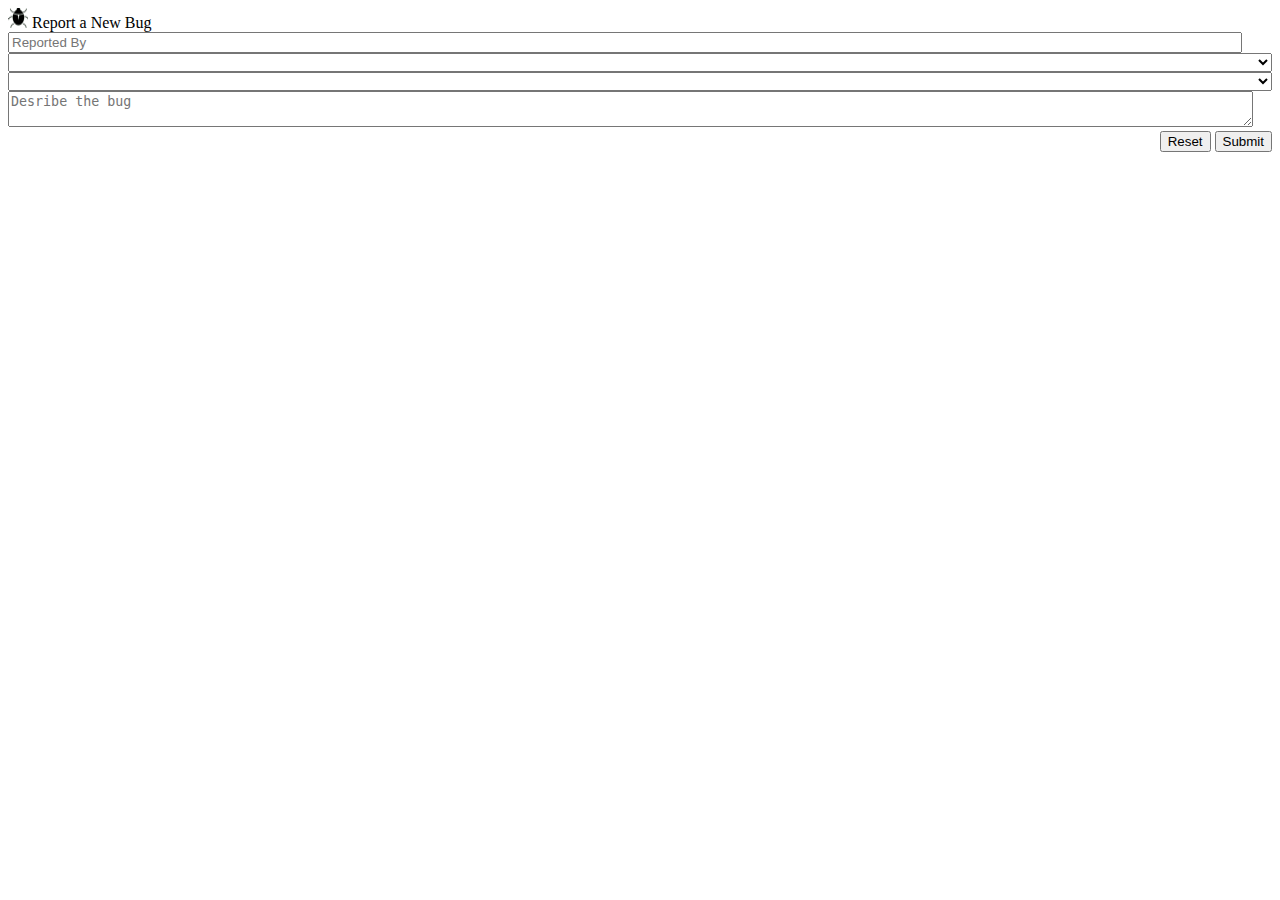
<file: capstone/index.html>
<!-- 
    All of your changes for this project will be in other documents, but don't forget to 
    link / include / import those documents into this document in the right places 
-->

<!DOCTYPE html>
<html>
    <head>
        <title>My Own Bug Tracker</title>
    </head>
    <body>
        <div id='reportWrapper' class='reportWrapper'>
            <div id='topbar' class='topbar'><img src='./images/bug.png' alt='bug icon' style='height:20px; width:20px;' /> Report a New Bug</div>
                <form id='bugForm' action='#' onsubmit='reportBug(); return false'>
                    <div id='reporterByDiv' class='userInput'>
                        <input placeholder='Reported By' type='text' id='reportedBy' style='width:97%' />
                    </div>
                    <div id='systemDiv' class='userInput'>
                        <select id='system' style='width:100%'></select>
                    </div>
                    <div id='subSystemDiv' class='userInput'>
                        <select id='subSystem' style='width:100%'></select>
                    </div>
                    <div id='bugDescrDiv' class='userInput'>
                        <textarea id='bugDesc' style='width:98%' placeholder='Desribe the bug'></textarea>
                    </div>
                    <div id='bttnDiv' style='text-align: right;'>
                        <button type='reset' id='resetBtn'>Reset</button>
                        <button type='submit' id='submitBtn'>Submit</button>
                    </div>
                </form>
            </div>
            <br />
            <div id='listWrapper' class='listWrapper'></div>
        </div>
    </body>

</html>
</file>
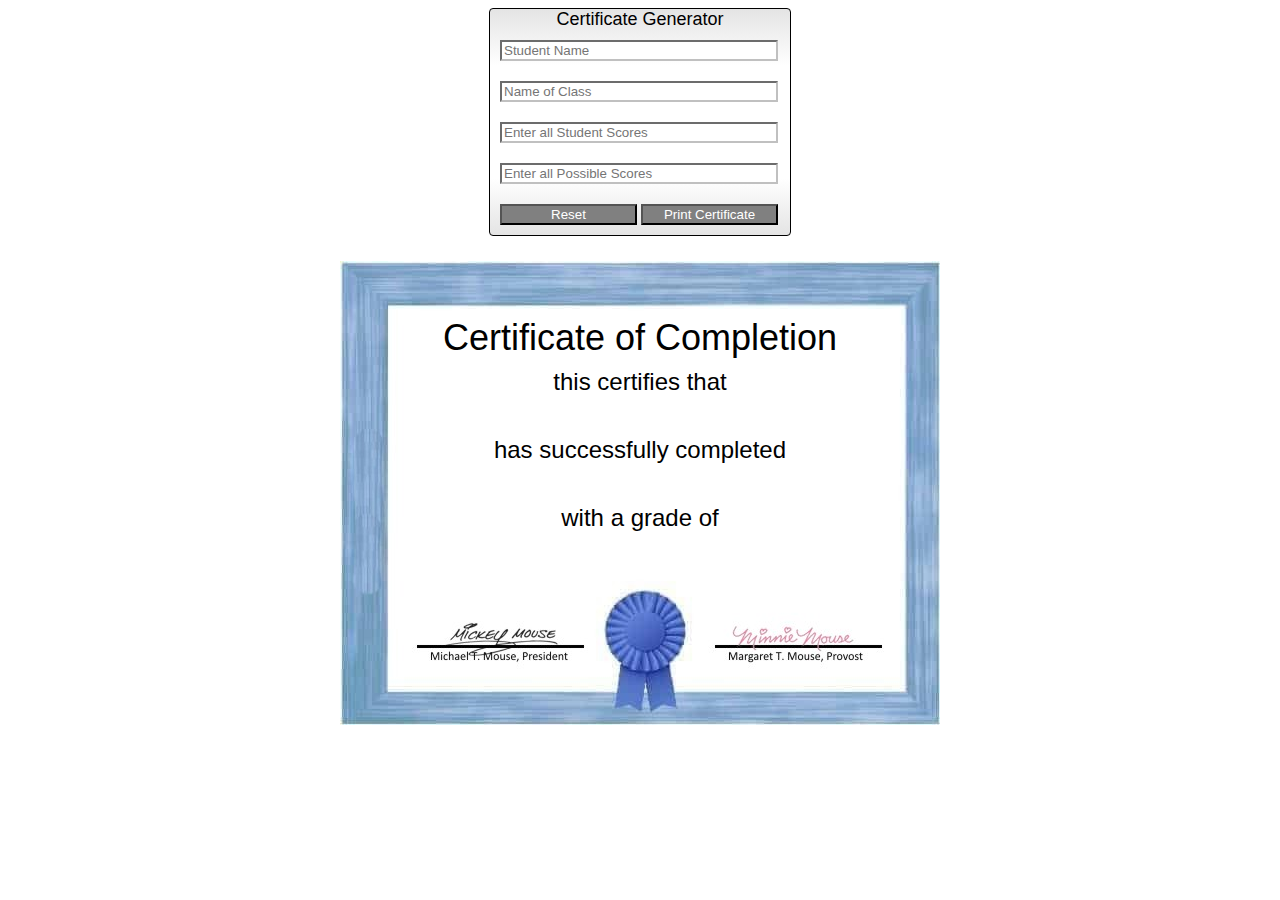
<file: week5/assignment/index.html>
<!DOCTYPE html>
<html>
    <head>
        <title>Student Class Certificate Generator</title>
        <link rel='stylesheet' href='style.css'>
    </head>
    <body>
        <div class='student-wrapper'>
            <div class='title'>Certificate Generator</div>
            <div class='cell'>
                <input 
                    type='text' 
                    id='studentName'
                    placeholder='Student Name'
                    required
                    minlength='10'
                />
            </div>
            <div class='cell'>
                <input 
                    type='text'
                    id='className'
                    placeholder='Name of Class'
                    required
                    minlength='7' 
                />
            </div>
            <div class='cell'>
                <input 
                    type='text'
                    id='studentScores'
                    placeholder='Enter all Student Scores'
                    required
                    minlength='1'
                />
            </div>
            <div class='cell'>
                <input 
                    type='text'
                    id='possibleScores'
                    placeholder='Enter all Possible Scores'
                    required
                    minlength='1'
                />
            </div> 
            <div class='cell'>
                <button id='reset'>Reset</button>
                <button id='print'>Print Certificate</button>
            </div>
        </div>

        <div class='certificate-background'>
            <div  style='position:relative; top:50px;'>
                <div class='cert-title'>Certificate of Completion</div>
                <div class='cert-sub-title'>this certifies that</div>
                <div id='certStudentName' class='cert-data'>&nbsp;</div>
                <div class='cert-sub-title'>has successfully completed</div>
                <div id='certClassName' class='cert-data'>&nbsp;</div>
                <div class='cert-sub-title'>with a grade of</div>
                <div id='certGrade' class='cert-data'>&nbsp;</div>
            </div>
        </div>
    </body>
    <script src='./jscript.js'></script>
    <script src='./student.js'></script>
</html>
</file>
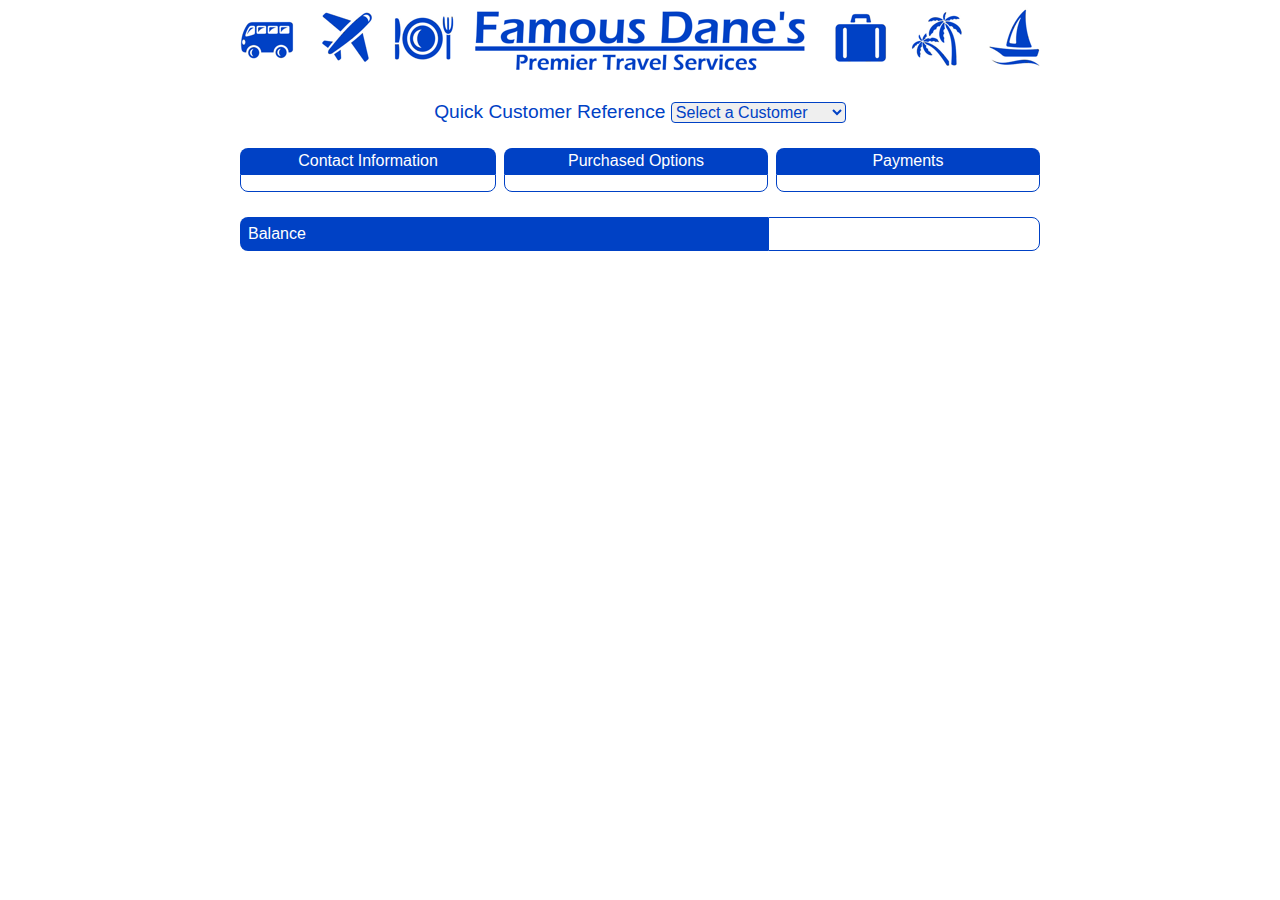
<file: week6/exercises/travelRefactor/index.html>
<!DOCTYPE html>
<html>
    <head>
        <title>Famous Dane's Travel Services</title>
        <link rel='stylesheet' href='travel.css' />
    </head>
    <body>
        <div class='wrapper'>
            <img src='./travel.png' style='width:800px;' alt='Famous Dane's Travel Services'>
            <div class='title'>
                Quick Customer Reference
                <select id='customer-id'>
                    <option value=0>Select a Customer</option>
                    <option value=1>Virginia Weekenders</option>
                    <option value=2>Mobile Mobilers</option>
                    <option value=3>Hearty Bucket Listers</option>
                </select>
            </div>

            <div class='infowrapper'>
                <div class='infoheader'>Contact Information</div>
                <div class='infoheader'>Purchased Options</div>
                <div class='infoheader'>Payments</div>

                <div class='infocell' id='contactInfo'></div>
                <div class='infocell' id='purchases'></div>
                <div class='infocell' id='payments'></div>

            </div>

            <div class='balancewrapper'>
                <div class='balanceheader'>Balance</div>
                <div class='balancecell' id='balance'></div>
            </div>

        </div>
    </body>

    <script type='module' src='scripts/travel.js'></script>
</html>
</file>
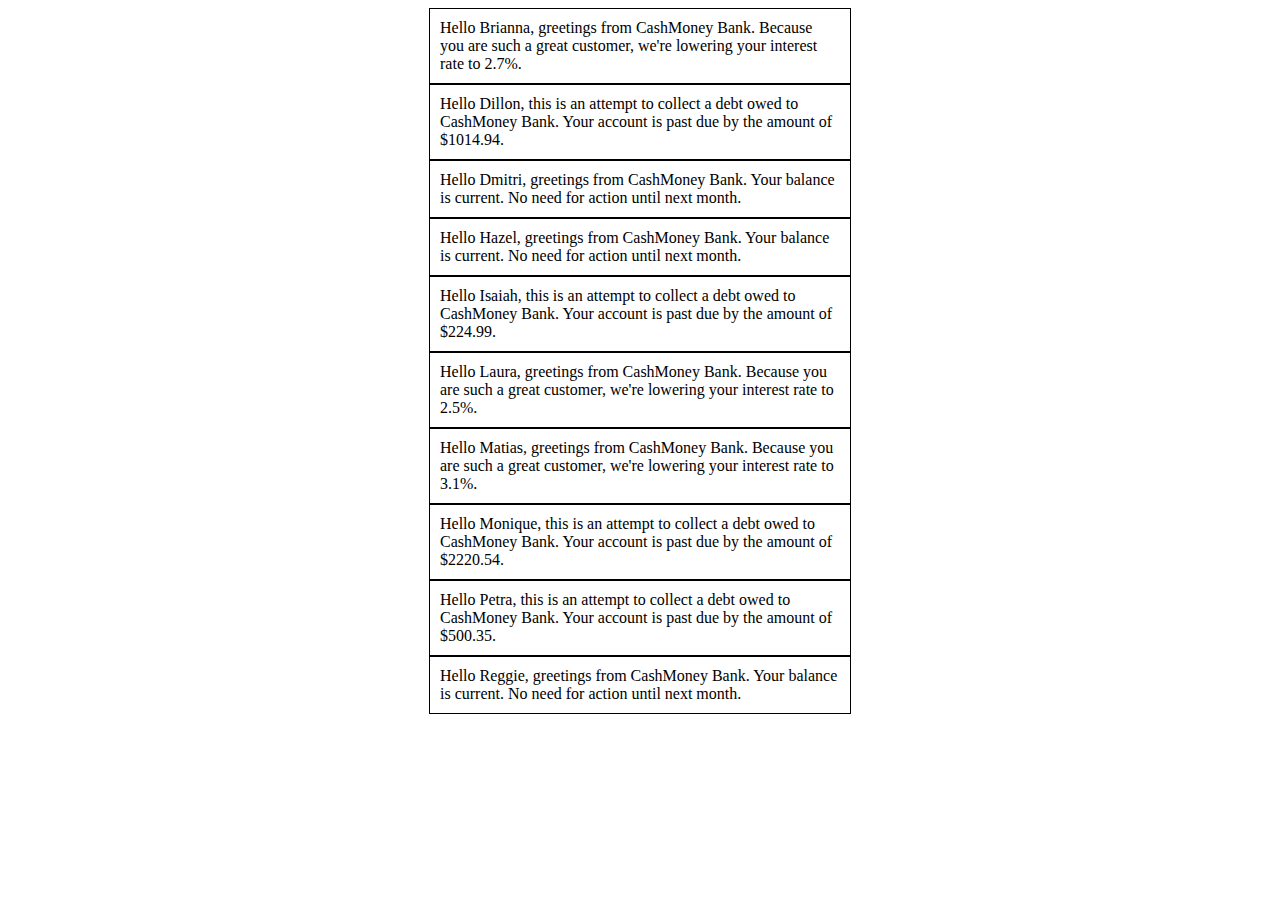
<file: week1/assignments/bankLetters.html>
<!DOCTYPE html>
<html>
    <head>
        <title></title>
        <style>
            .letter {
                margin: 0 auto;
                width: 400px;
                border: black 1px solid;
                padding: 10px;
            }
        </style>
    </head>
    <body>
        <div id='letterDiv'></div>
        
    </body>
    <script>
        var bankName = 'CashMoney Bank'
        let letterText = ''

        const customers = [ 
            { fname: 'Brianna', balance: -54.99, rate: 2.7 },
            { fname: 'Dillon', balance: 1014.94, rate: 5.1 },
            { fname: 'Dmitri', balance: 0, rate: 7.2 },
            { fname: 'Hazel', balance: 0, rate: 7.2 },
            { fname: 'Isaiah', balance: 224.99, rate: 5.1 },
            { fname: 'Laura', balance: -213.40, rate: 2.5 },
            { fname: 'Matias', balance: -12.06, rate: 3.1 },
            { fname: 'Monique', balance: 2220.54, rate: 7.2 },
            { fname: 'Petra', balance: 500.35, rate: 4.9 },
            { fname: 'Reggie', balance: 0, rate: 7.2 }
        ]
        // Create a loop that iterates through the customers array. Based on the customer's balance, create a personalized copy 
        // of the appropriate letter text from below. Each letter should be contained within a div with the style of 'letter'.

        for(i = 0; i < customers.length; i++){
            let newDiv = document.createElement('div')
            newDiv.setAttribute("class", "letter")

                if(customers[i].balance > 0)
                letterText = "Hello " + [customers[i].fname] + ", this is an attempt to collect a debt owed to " + [bankName] + ". Your account is past due by the amount of $" + [customers[i].balance] +"."
                    else if (customers[i].balance < 0){
                        letterText = "Hello " + [customers[i].fname] + ", greetings from " + [bankName] +". Because you are such a great customer, we're lowering your interest rate to " + [customers[i].rate] + "%." 
                    }
                        else{
                            letterText =  "Hello " + [customers[i].fname] + ", greetings from " + [bankName] + ". Your balance is current. No need for action until next month." 
                        }
                        newDiv.innerText = letterText
                        document.getElementById('letterDiv').appendChild(newDiv)
                        console.log(letterText)
                    
        }
        // Display all these letters in the letterDiv element.

    </script>
</html>
</file>
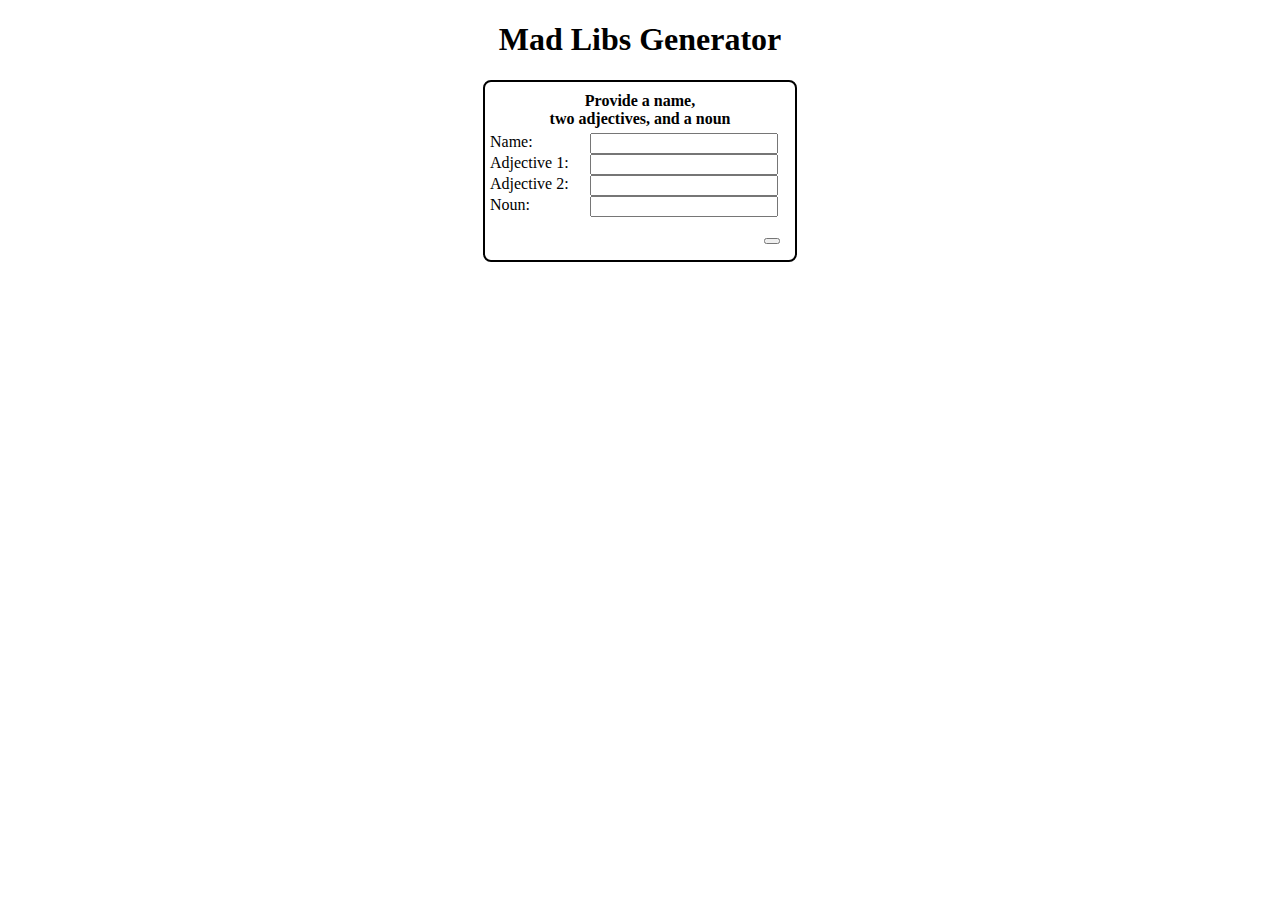
<file: week1/exercises/madLibs.html>
<!DOCTYPE html>
<html>
    <head>
        <title>Mad Libs Generator</title>
        <style>
            body {
                font-family: Verdana, Geneva, Tahoma;
            }
            .madLibWrapper {
                border: black 2px solid;
                border-radius: 8px;
                padding: 5px;
                width: 300px;
                display: grid;
                grid-template-columns: 100px 200px;
                margin: 0 auto;
            }
            .madLibSpanner {
                text-align: center;
                padding: 5px;
                font-weight: 700;
                grid-column: span 2;
            }

            .madLibText {
                border-radius: 4px;
                background-color: silver;
                width: 300px;
                margin: 0 auto;
                text-align: center;
            }
        </style>
    </head>
    <body>
        <h1 style='text-align:center;' id='title'>Mad Libs Generator</h1>
        <div class='madLibWrapper'>
            <div class='madLibSpanner'>Provide a name,<br />two adjectives, and a noun</div>
            <div>Name:</div>
            <div><input style='width:90%' id='name' /></div>
            <div>Adjective 1:</div>
            <div><input style='width:90%' id='adj1' /></div>
            <div>Adjective 2:</div>
            <div><input style='width:90%' id='adj2' /></div>
            <div>Noun:</div>
            <div><input style='width:90%' id='noun' /></div>
            <div class='madLibSpanner' style="text-align: right; padding: 10px;">
                <button id='submit' onc Submit</button>
            </div>
        </div>
        <br /><br />
        <div id='madLibText' class='madLibText'></div>
    </body>
    <script>
        document.getElementById('submit').addEventListener( 'click', function() { doMadLib() } )
        document.getElementById('name').addEventListener( 'keyup', function() { doMadLib() } )
        function doMadLib() {
            const name =  document.querySelector('#name').value
            const adj1 = document.querySelector('#adj1').value
            const adj2 = document.querySelector('#adj2').value
            const noun = document.querySelector('#noun').value
            const madLibText = `${name} is a ${adj1}, ${adj2} ${noun}`
            document.querySelector('#madLibText').innerText = madLibText
        }
    </script>
</html>
</file>
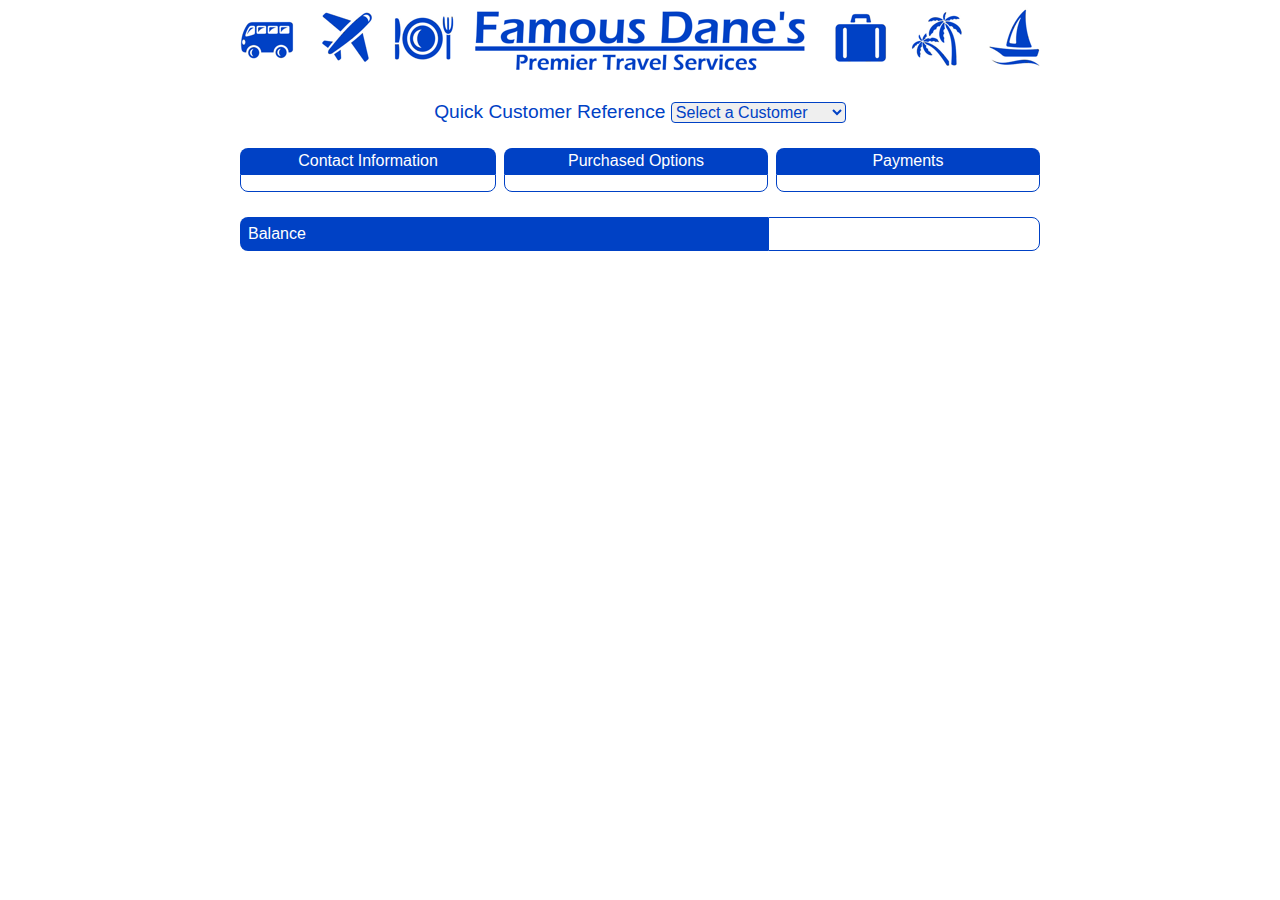
<file: week5/exercise/travel.html>
<!DOCTYPE html>
<html>
    <head>
        <title>Famous Dane's Travel Services</title>
        <link rel='stylesheet' href='travel.css' />
    </head>
    <body>
        <div class='wrapper'>
            <img src='./travel.png' style="width:800px;" alt="Famous Dane's Travel Services">
            <div class='title'>
                Quick Customer Reference
                <select id="customer-id">
                    <option value=0>Select a Customer</option>
                    <option value=1>Virginia Weekenders</option>
                    <option value=2>Mobile Mobilers</option>
                    <option value=3>Hearty Bucket Listers</option>
                </select>
            </div>

            <div class='infowrapper'>
                <div class='infoheader'>Contact Information</div>
                <div class='infoheader'>Purchased Options</div>
                <div class='infoheader'>Payments</div>

                <div class='infocell' id='contactInfo'></div>
                <div class='infocell' id='purchases'></div>
                <div class='infocell' id='payments'></div>

            </div>

            <div class='balancewrapper'>
                <div class='balanceheader'>Balance</div>
                <div class='balancecell' id='balance'></div>
            </div>

        </div>
    </body>

    <script src='./travel.js'></script>
    <script src="./data.js"></script>
    <script src='./customer.js'></script>
</html>
</file>
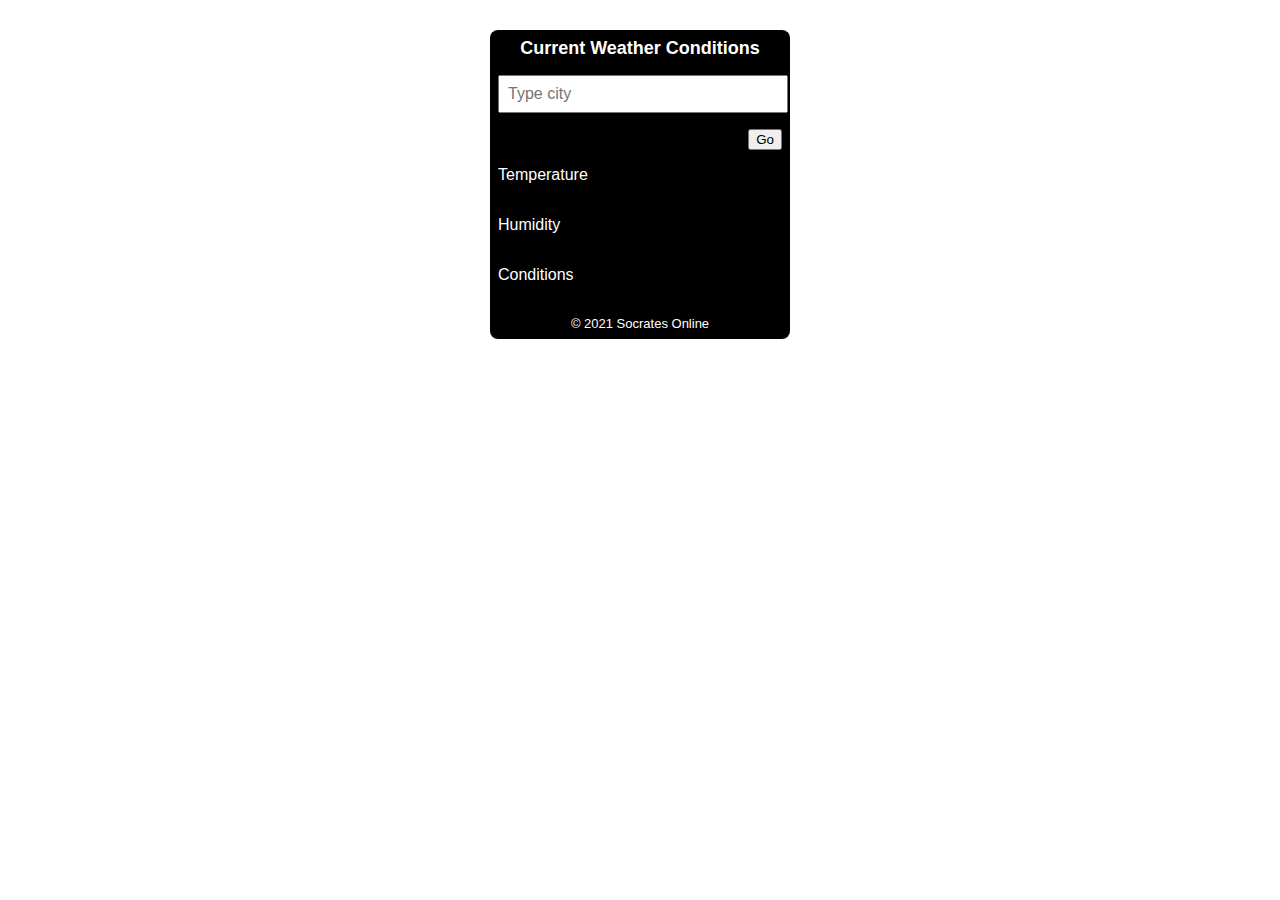
<file: week6/assignment/weather.html>
<!DOCTYPE html>
<html>
    <head>
        <title>Current Weather</title>
        <link rel='stylesheet' href='weather.css' />
    </head>

    <body>
        <div class='weatherWrapper' style='background-color: black; color: white; border-radius: 8px;'>
            <div class='header'>Current Weather Conditions</div>

            <div class='data' id='cityDiv'>
                <input id='city' class='label' type='text' placeholder='Type city' style='width:95%;' />
            </div>
            <div class='data' id='goBttn'>
                <button id='goBttn'>Go</button>
            </div>

            <div id='tempLabel' class='label'>Temperature</div>
            <div id='tempData' class='data'></div>

            <div id='humidLabel' class='label'>Humidity</div>
            <div id='humidData' class='data'></div>

            <div id='conditionsLabel' class='label'>Conditions</div>
            <div id='conditionsData' class='data'></div>

            <div class='footer'>&copy; 2021 Socrates Online</div>
        </div>

    </body>

    <!-- This app should use modularized scripts. Use the proper syntax to include whatever script(s) are necessary -->
</html>
</file>
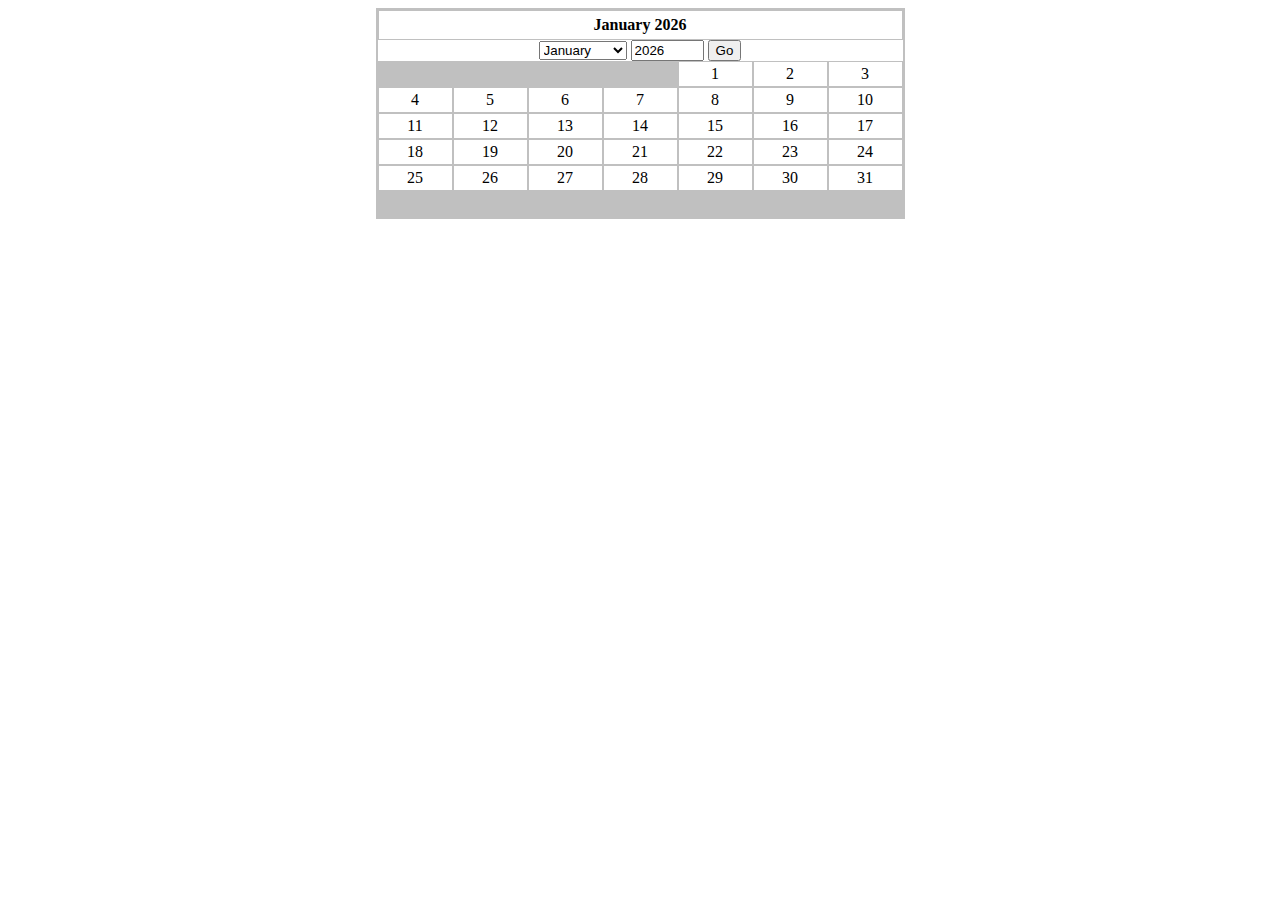
<file: week2/assignments/calendar/calendar.html>
<!-- Modify this page to use a select and an input to generate a calendar for any month and year -->

<!DOCTYPE html>
<html>
    <head>
        <title>Javascript Calendar</title>
        <link rel='stylesheet' href='calendar.css'>
    </head>
    <body>
        <div class='calendarWrapper'>
            <div class='calendarTitle'></div>
            <div class= "InputCalendar">

                <select name="monthSelect" id="monthSelect" ></select>
                <input type="text" name="year" size="6" id="year" placeholder="year">
                <button class="go" id="go" >Go</button>

            </div>

            <div class='calendar' id='calendarDays'></div>
           
                
                
                
        </div>
        
    </body>
    <script src='./calendar.js'></script>  
</html>
</file>
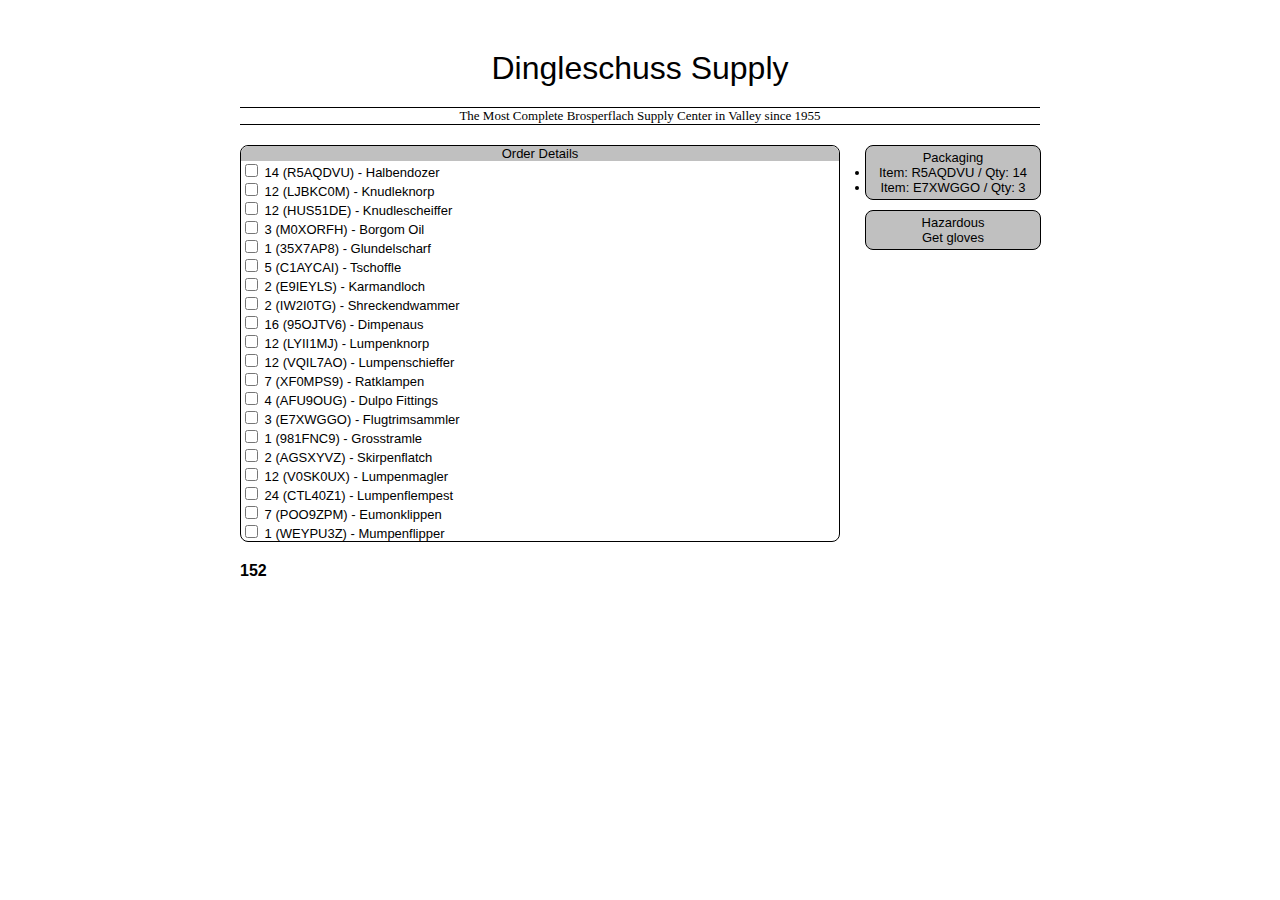
<file: week2/assignments/warehouse/warehouse.html>
<!DOCTYPE html>
<html>
    <head>
        <title>Warehouse Ticket Generator</title>
        <link rel='stylesheet' href='warehouse.css'>
    </head>
  
    <body>
        <div class='letterhead'>Dingleschuss Supply</div>
        <div class='slogan'>The Most Complete Brosperflach Supply Center in Valley since 1955</div>
        <div class='orderWrapper'>
            <div id='orderDetails' class='orderDetails'>
                <div class='detailHeader'>Order Details</div>
                <div id='detailsList' class='detailsList'></div>
            </div>
            <div id='specialPackaging' class='sidebar'>Packaging</div>

            <div id='hazardousMaterials' class='sidebar'>Hazardous</div>

            <div id='smallItemsOnly' class='sidebar'>Small Items</div>

            <div id='forkliftNeeded' class='sidebar'>Forklift</div>

        </div>
        <div id='totalItems' class='bottomBar'>Total Items</div> 

    </body>

    <script src='warehouse.js'></script>
</html>
</file>
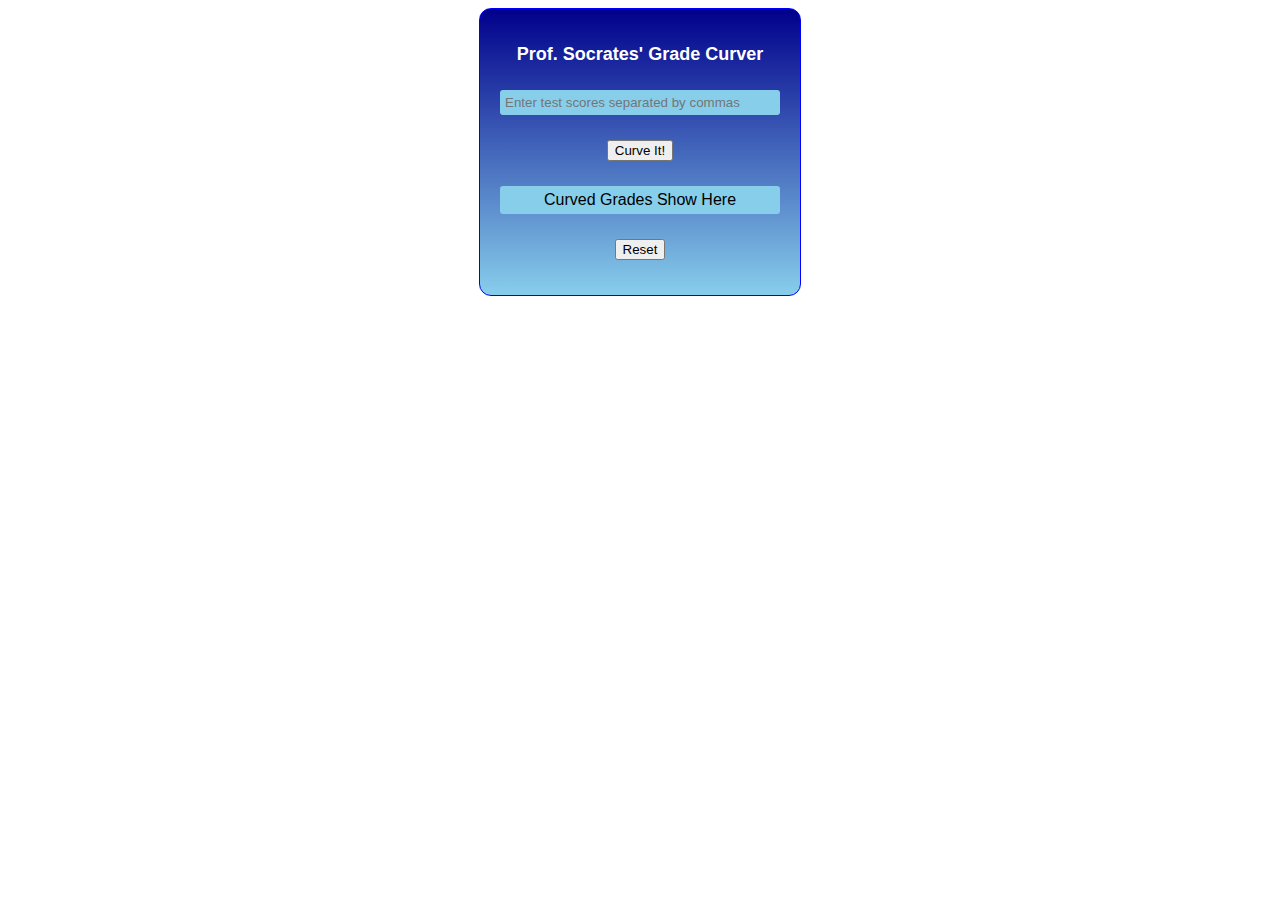
<file: week3/assignments/gradeCurver/gradeCurver.html>
<!DOCTYPE html>
<html>
    <head>
        <title>Grade Curver</title>
        <link rel='stylesheet' href='gradeCurver.css'>
    </head>

    <body>
        <div class='gradeWrapper'>
            <div class='gradeHeading'>Prof. Socrates' Grade Curver</div>

            <input  
                class='gradeInput'
                id='scores'
                type='text'
                style='width:90%;'
                placeholder='Enter test scores separated by commas'
            />
            
            <button id='submit' style="margin-top:25px;">Curve It!</button>
            
            <div id='grades' class='gradeDiv'>Curved Grades Show Here</div>
            
            <button id='reset' style="margin-top:25px;margin-bottom:25px;">Reset</button>
        </div>
    </body>

    <script src='gradeCurver.js'></script>
</html>
</file>
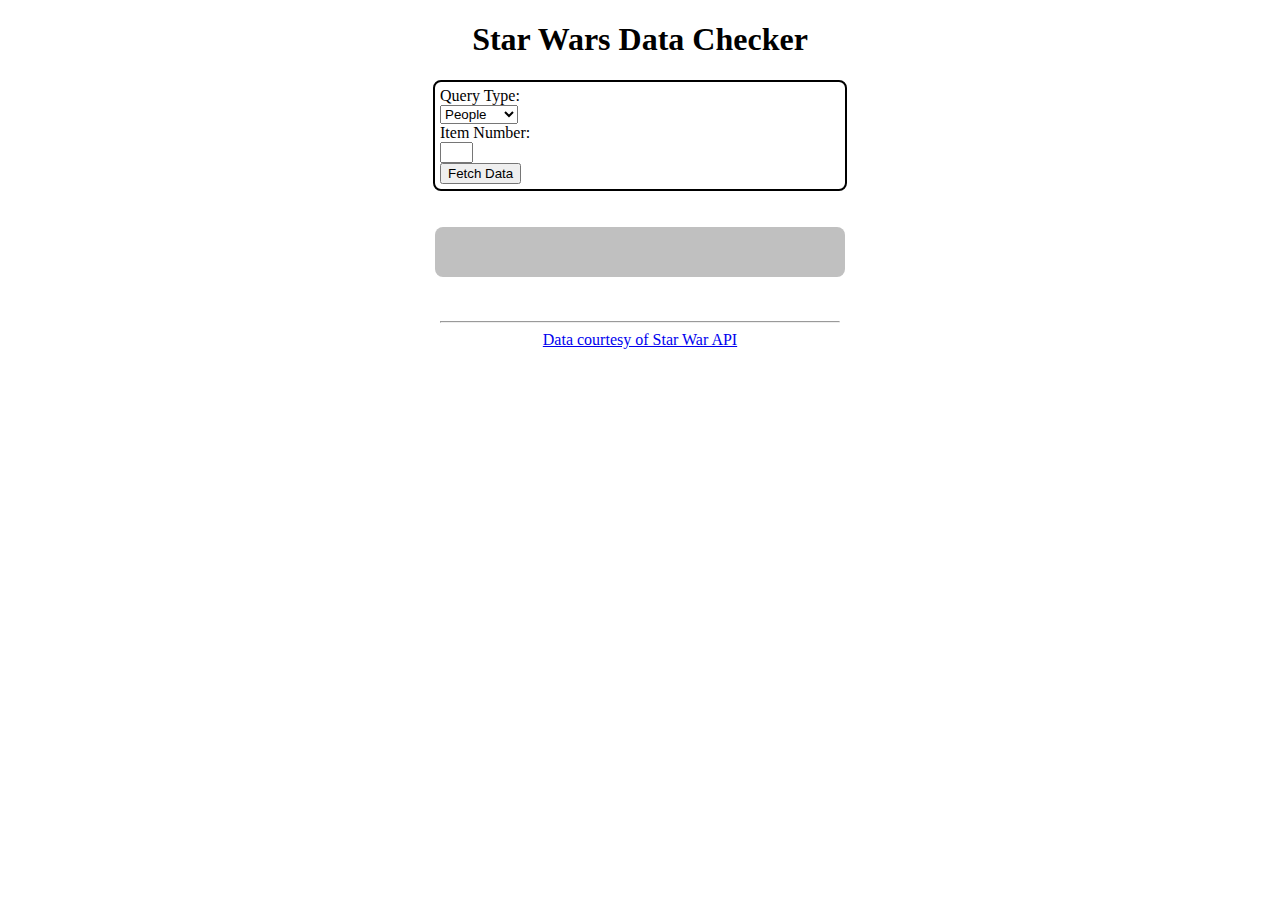
<file: week3/assignments/starwars/starwars.html>
<!DOCTYPE html>
<html>
    <head>
        <link rel='stylesheet' href='starwars.css'>
    </head>
    <body>
        <h1 style='text-align:center;' id='title'>Star Wars Data Checker</h1>

        <div class='queryWrapper'>
            <div>Query Type:</div>
            <div>
                <select id='queryType'>
                    <option value='people'>People</option>
                    <option value='planets'>Planets</option>
                    <option value='starships'>Starships</option> 
                </select>
            </div>
            <div>Item Number:</div>
            <div>
                <input type="number" style='width:25px' id='itemID' />
            </div>
            <div>
                <button id='fetchButton' onclick="fetchData()">Fetch Data</button>
            </div>
        </div>

        <br /><br />

        <div id='ResponseData' class='dataWrapper'>
            <div class='dataCellLabel' id='dataLabel1'></div>
            <div class='dataCell' id='dataValue1'></div>
            <div class='dataCellLabel' id='dataLabel2'></div>
            <div class='dataCell' id='dataValue2'></div>
        </div>
 
        <br /><br />
        
        <div class='footer'> 
            <hr />
            <a href='https://swapi.dev/api/'' target='_new'>Data courtesy of Star War API</a>
        </div>

        <script src='starwars.js'></script>
    </body>
</html>
</file>
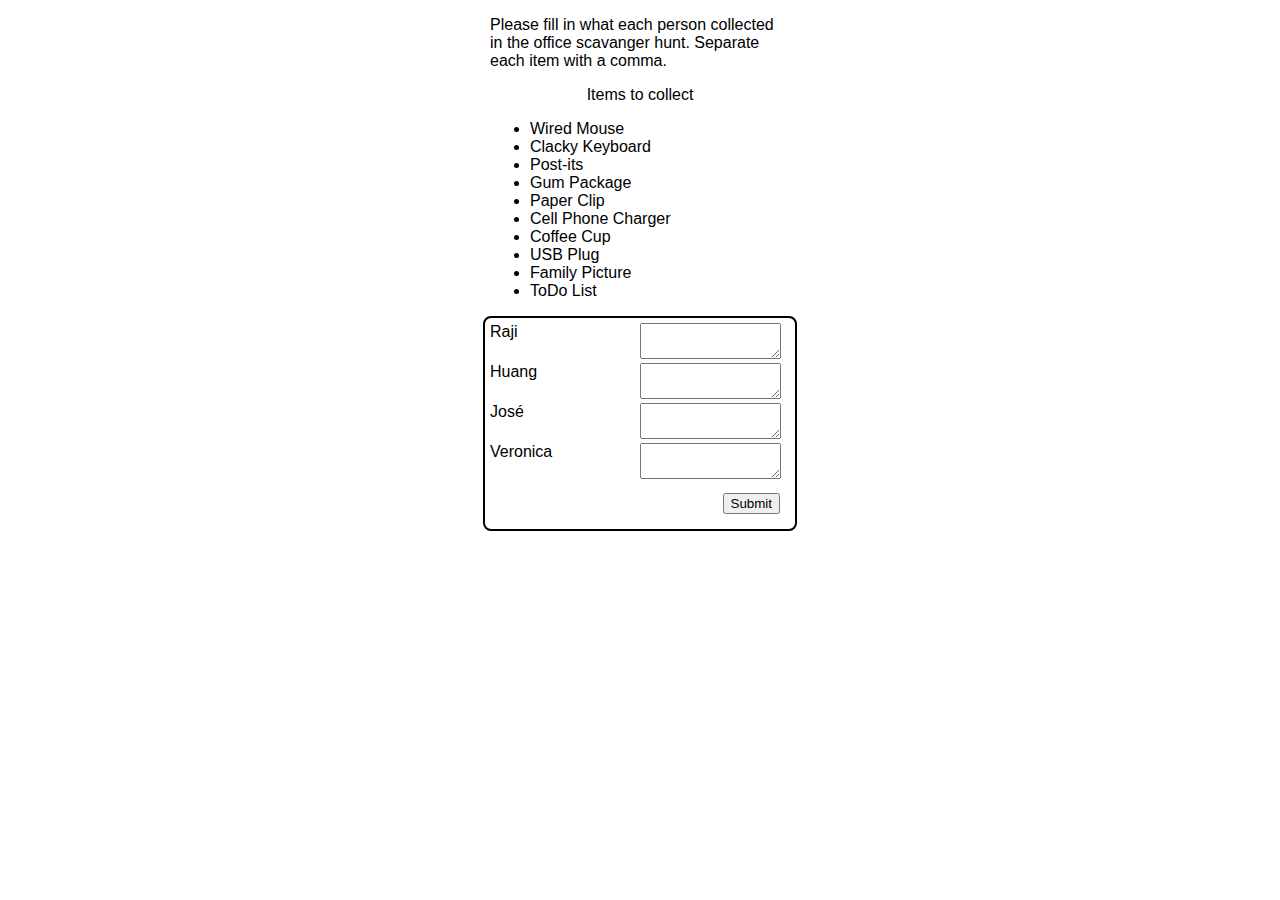
<file: week4/assignments/scavenger/scavenger.html>
<!DOCTYPE html>
<html>
    <head>
        <link rel='stylesheet' href='scavenger.css'>
    </head>
    <body>
        <div class='intro'>
            <p>Please fill in what each person collected in the office scavanger hunt. Separate each item with a comma.</p>
            <p style='text-align: center;'>Items to collect
                <ul id='lstItems'>
                    <li>Wired Mouse</li>
                    <li>Clacky Keyboard</li>
                    <li>Post-its</li>
                    <li>Gum Package</li>
                    <li>Paper Clip</li>
                    <li>Cell Phone Charger</li>
                    <li>Coffee Cup</li> 
                    <li>USB Plug</li>
                    <li>Family Picture</li>
                    <li>ToDo List</li>
                </ul>
            </p>
        </div>
        <div class='wrapper'>
            <div>Raji</div>
            <div><textarea onclick=setTarget(this) style='width:90%' id='scavenger-0'></textarea></div>
            <div>Huang</div>
            <div><textarea onclick=setTarget(this) style='width:90%' id='scavenger-1'></textarea></div>
            <div>José</div>
            <div><textarea onclick=setTarget(this) style='width:90%' id='scavenger-2'></textarea></div>
            <div>Veronica</div>
            <div><textarea onclick=setTarget(this) style='width:90%' id='scavenger-3'></textarea></div>
            <div class='spanner' style="text-align: right; padding: 10px;">
                <button id='submit'>Submit</button>
            </div>
        </div>
        <div id='AllItems' class='text'></div>
    </body>
    <script src='scavenger.js'></script>
</html>
</file>
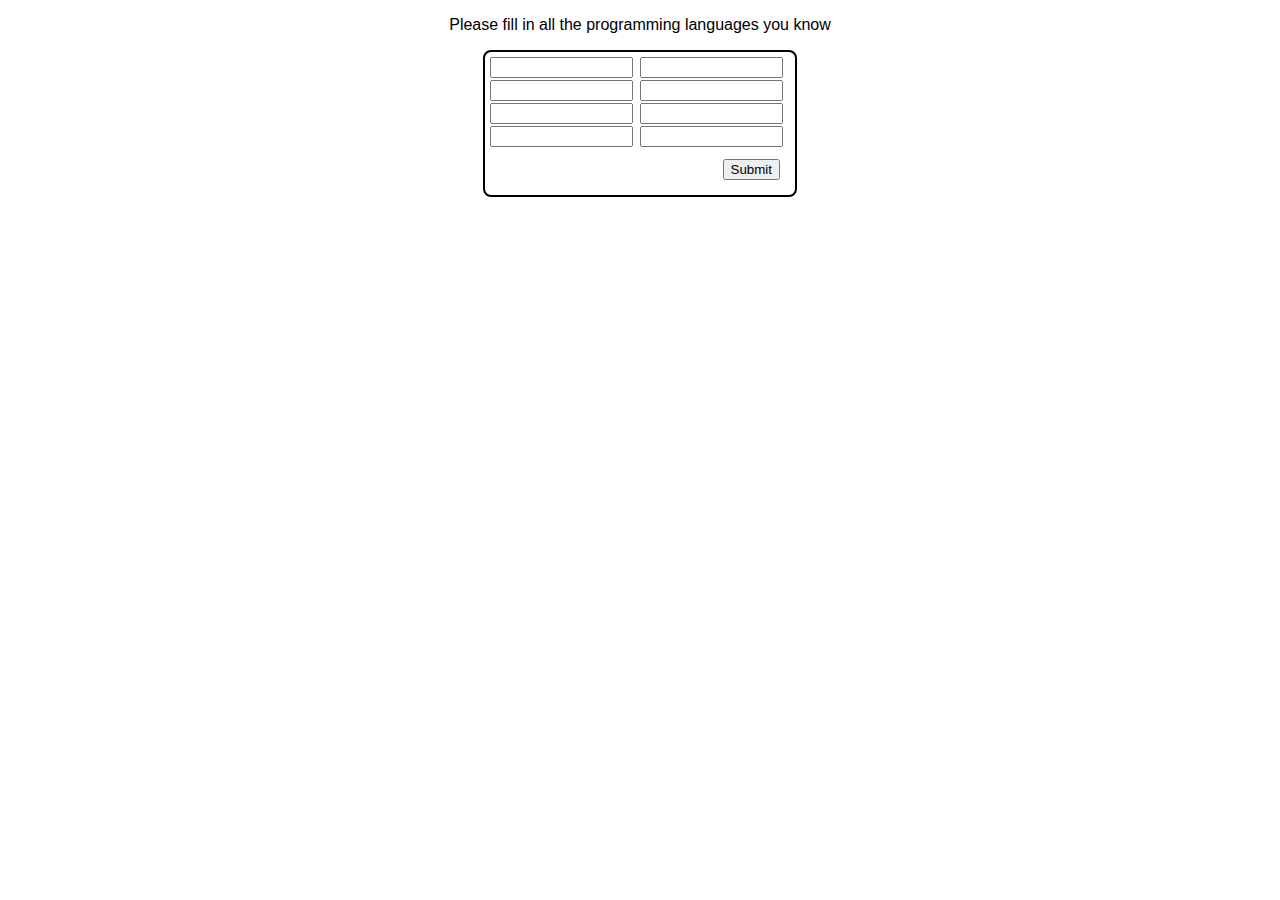
<file: week4/exercises/langs/languages.html>
<!DOCTYPE html>
<html>
    <head>
        <link rel='stylesheet' href='languages.css'>
    </head>
    <body>
        <p style='text-align:center;'>Please fill in all the programming languages you know</p>
        <div class='wrapper'>
            <input id='lang0' /> <input id='lang1' />
            <input id='lang2' /> <input id='lang3' />
            <input id='lang4' /> <input id='lang5' />
            <input id='lang6' /> <input id='lang7' />
            <div class='spanner' style="text-align: right; padding: 10px;">
                <button id='submit' onclick="chkLang(
                    'JavaScript',
                    document.querySelector('#lang0').value,
                    document.querySelector('#lang1').value,
                    document.querySelector('#lang2').value,
                    document.querySelector('#lang3').value,
                    document.querySelector('#lang4').value,
                    document.querySelector('#lang5').value,
                    document.querySelector('#lang6').value,
                    document.querySelector('#lang7').value,
                )">Submit</button>
            </div>
        </div>
        <div id='TestResult' class='text'></div>
    </body>
    <script src='languages.js'></script>
</html>
</file>
<file: week5/assignment/style.css>
.student-wrapper {
  margin: 0 auto;
  display: grid;
  grid-template-columns: auto;
  border: 1px solid black;
  border-radius: 4px;
  width: 300px;
  background-image: linear-gradient(
    rgb(228, 228, 228),
    white,
    white,
    white,
    rgb(228, 228, 228)
  );
}
.cell {
  padding: 10px;
  width: 100%;
}
.title {
  text-align: center;
  font-size: large;
  font-family: "Segoe UI", Tahoma, Geneva, Verdana, sans-serif;
}
.cert-title {
  text-align: center;
  font-size: 36px;
  font-family: Verdana, Geneva, Tahoma, sans-serif;
  padding: 6px;
}
.cert-sub-title {
  text-align: center;
  font-size: 24px;
  font-family: Verdana, Geneva, Tahoma, sans-serif;
  padding: 3px;
}
.cert-data {
  text-align: center;
  font-size: 24px;
  font-family: Impact, Haettenschweiler, "Arial Narrow Bold", sans-serif;
  padding: 3px;
}
input {
  width: 270px;
  background-color: white;
  border-color: silver;
}
button {
  width: 137px;
  background-color: gray;
  color: white;
}
.certificate-background {
  background-image: url(./images/cert.jpg);
  background-size: 800x 400px;
  width: 600px;
  height: 464px;
  margin: 0 auto;
  position: relative;
  top: 25px;
}
</file>
<file: week6/exercises/travelRefactor/travel.css>
body {
  font-family: Arial, Helvetica, sans-serif;
}

.wrapper {
  margin: 0 auto;
  width: 800px;
}

.title {
  margin-top: 25px;
  text-align: center;
  font-size: larger;
  color: rgb(0, 65, 197);
}

.infowrapper {
  margin-top: 25px;
  display: grid;
  grid-template-columns: 32% 33% 33%;
  column-gap: 8px;
}

.infoheader {
  font-size: medium;
  color: white;
  background-color: rgb(0, 65, 197);
  border-radius: 8px 8px 0px 0px;
  padding: 4px;
  text-align: center;
}

.infocell {
  font-size: medium;
  color: rgb(0, 65, 197);
  border: rgb(0, 65, 197) 1px solid;
  border-radius: 0px 0px 8px 8px;
  padding: 8px;
}

.infospan {
  font-size: medium;
  color: white;
  background-color: rgb(0, 65, 197);
  border-radius: 8px 0px 0px 8px;
  padding: 8px;
  grid-column: span 2;
  margin-top: 25px;
}

.balancewrapper {
  margin-top: 25px;
  display: grid;
  grid-template-columns: 66% 34%;
}

.balanceheader {
  font-size: medium;
  color: white;
  background-color: rgb(0, 65, 197);
  border-radius: 8px 0px 0px 8px;
  padding: 8px;
}

.balancecell {
  font-size: medium;
  color: rgb(0, 65, 197);
  border: rgb(0, 65, 197) 1px solid;
  border-radius: 0px 8px 8px 0px;
  padding: 8px;
  text-align: right;
}

.itemwrapper {
  display: grid;
  grid-template-columns: 75% 25%;
}

.itemcell {
  font-size: medium;
  color: rgb(0, 65, 197);
}

select {
  font-size: medium;
  border: rgb(0, 65, 197) 1px solid;
  border-radius: 4px 4px 4px 4px;
  color: rgb(0, 65, 197);
}
</file>
<file: week5/exercise/travel.css>
body {
  font-family: Arial, Helvetica, sans-serif;
}

.wrapper {
  margin: 0 auto;
  width: 800px;
}

.title {
  margin-top: 25px;
  text-align: center;
  font-size: larger;
  color: rgb(0, 65, 197);
}

.infowrapper {
  margin-top: 25px;
  display: grid;
  grid-template-columns: 32% 33% 33%;
  column-gap: 8px;
}

.infoheader {
  font-size: medium;
  color: white;
  background-color: rgb(0, 65, 197);
  border-radius: 8px 8px 0px 0px;
  padding: 4px;
  text-align: center;
}

.infocell {
  font-size: medium;
  color: rgb(0, 65, 197);
  border: rgb(0, 65, 197) 1px solid;
  border-radius: 0px 0px 8px 8px;
  padding: 8px;
}

.infospan {
  font-size: medium;
  color: white;
  background-color: rgb(0, 65, 197);
  border-radius: 8px 0px 0px 8px;
  padding: 8px;
  grid-column: span 2;
  margin-top: 25px;
}

.balancewrapper {
  margin-top: 25px;
  display: grid;
  grid-template-columns: 66% 34%;
}

.balanceheader {
  font-size: medium;
  color: white;
  background-color: rgb(0, 65, 197);
  border-radius: 8px 0px 0px 8px;
  padding: 8px;
}

.balancecell {
  font-size: medium;
  color: rgb(0, 65, 197);
  border: rgb(0, 65, 197) 1px solid;
  border-radius: 0px 8px 8px 0px;
  padding: 8px;
  text-align: right;
}

.itemwrapper {
  display: grid;
  grid-template-columns: 75% 25%;
}

.itemcell {
  font-size: medium;
  color: rgb(0, 65, 197);
}

select {
  font-size: medium;
  border: rgb(0, 65, 197) 1px solid;
  border-radius: 4px 4px 4px 4px;
  color: rgb(0, 65, 197);
}
</file>
<file: week6/assignment/weather.css>
/* Modify these styles so that the elements on the HTML page display as they do in the example */

.weatherWrapper {
  margin: 0 auto;
  width: 300px;
  margin-top: 30px;
  font-family: "Segoe UI", Tahoma, Geneva, Verdana, sans-serif;
}

.header {
  font-size: large;
  text-align: center;
  font-weight: 700;
  padding: 8px;
}

.data {
  font-size: medium;
  padding: 8px;
  text-align: right;
}

.label {
  font-size: medium;
  padding: 8px;
}

.footer {
  font-size: small;
  text-align: center;
  padding: 8px;
}
</file>
<file: week2/assignments/calendar/calendar.css>
.calendarWrapper {
  border: silver 2px solid;
  width: 525px;
  margin: 0 auto;
}

.calendarTitle {
  text-align: center;
  padding: 5px;
  font-weight: 700;
  grid-column: span 7;
  border: silver 1px solid;
}

.calendar {
  display: grid;
  grid-template-columns: 75px 75px 75px 75px 75px 75px 75px;
}

.calendarCell {
  border: silver 1px solid;
  text-align: center;
  padding: 3px;
}

.blankDay {
  border: silver 1px solid;
  text-align: center;
  padding: 3px;
  background-color: silver;
}
.InputCalendar{
  text-align: center;
}
</file>
<file: week2/assignments/warehouse/warehouse.css>
.letterhead {
  margin: 0 auto;
  width: 800px;
  margin-top: 50px;
  margin-bottom: 20px;
  text-align: center;
  font-family: Impact, Haettenschweiler, "Arial Narrow Bold", sans-serif;
  font-size: xx-large;
}

.slogan {
  margin: 0 auto;
  width: 800px;
  text-align: center;
  font-family: cursive;
  font-size: small;
  border-top: 1px solid black;
  border-bottom: 1px solid black; 
  margin-bottom: 20px;
}

.orderWrapper {
  margin: 0 auto;
  width: 800px;
  display: grid;
  grid-template-columns: 75% 22%;
  column-gap: 25px;
  row-gap: 10px;
}

.orderDetails {
  grid-row: span 4;
  border: 1px solid black;
  border-radius: 8px;
  font-family: "Segoe UI", Tahoma, Geneva, Verdana, sans-serif;
  font-size: small;
}

.detailHeader {
  text-align: center;
  background-color: silver;
  border-radius: 8px;
  border-radius: 8px 8px 0px 0px;
}

.sidebar {
  border: 1px solid black;
  border-radius: 8px;
  text-align: center;
  background-color: silver;
  font-family: "Segoe UI", Tahoma, Geneva, Verdana, sans-serif;
  font-size: small;
  padding: 4px;
}

.bottomBar {
  font-weight: 700;
  margin: 0 auto;
  width: 800px;
  margin-top: 20px;
  font-family: "Segoe UI", Tahoma, Geneva, Verdana, sans-serif;
}
</file>
<file: week3/assignments/gradeCurver/gradeCurver.css>
.gradeWrapper {
  margin: 0 auto;
  width: 300px;
  text-align: center;
  border: 1px solid blue;
  border-radius: 12px;
  padding: 10px;
  background-image: linear-gradient(darkblue, skyblue);
}

.gradeHeading {
  color: white; 
  font-family: "Segoe UI", Tahoma, Geneva, Verdana, sans-serif;
  font-size: large;
  font-weight: 700;
  margin-top: 25px;
}

.gradeInput {
  border: 0px;
  padding: 5px;
  border-radius: 3px;
  background-color: skyblue;
  margin-top: 25px;
  font-family: "Segoe UI", Tahoma, Geneva, Verdana, sans-serif;
}

.gradeDiv {
  margin: 0 auto;
  border: 0px;
  padding: 5px;
  border-radius: 3px;
  background-color: skyblue;
  margin-top: 25px;
  width: 90%;
  font-family: "Segoe UI", Tahoma, Geneva, Verdana, sans-serif;
}
</file>
<file: week3/assignments/starwars/starwars.css>
.queryWrapper {
  border: black 2px solid;
  border-radius: 8px;
  padding: 5px;
  width: 400px;
  /* 
  use the CSS grid to display all five <div> elements contained within
  the 'queryWrapper' <div> on a row next to each other 
  */
  /*
  dont we use grid template to set how many rows and colomuns there are?
  */
  grid-template-columns: 5;
  grid-template-rows: 1;
  margin: 0 auto;
}

.dataWrapper {
  border-radius: 8px;
  background-color: silver;
  padding: 5px;
  width: 400px;
  /* 
  use the CSS grid to display the <div> elements contained within
  the 'dataWrapper' <div> in a 2 x 2 grid 
  */
  grid-template-columns: 2;
  grid-template-rows: 2;
  margin: 0 auto;
}

.dataCellLabel {
  text-align: center;
  padding: 5px;
  font-weight: 700;
}

.dataCell {
  text-align: center;
  padding: 5px;
}

.footer {
  width: 400px;
  margin: 0 auto;
  text-align: center;
}
</file>
<file: week4/assignments/scavenger/scavenger.css>
body {
  font-family: Verdana, Geneva, Tahoma, sans-serif;
}

.intro {
  width: 300px;
  margin: 0 auto;
}
.wrapper {
  border: black 2px solid;
  border-radius: 8px;
  padding: 5px;
  width: 300px;
  display: grid;
  grid-template-columns: 150px 150px; 
  margin: 0 auto;
}

.spanner {
  padding: 5px;
  font-weight: 700;
  grid-column: span 2;
  text-align: right;
  padding: 10px;
}

.text {
  border-radius: 4px;
  background-color: silver;
  width: 300px;
  margin: 0 auto;
  text-align: center;
  margin-top: 25px;
}
input {
  width: 90%;
  margin-bottom: 2px;
}
</file>
<file: week4/exercises/langs/languages.css>
body {
  font-family: Verdana, Geneva, Tahoma, sans-serif;
}

.wrapper {
  border: black 2px solid;
  border-radius: 8px;
  padding: 5px;
  width: 300px;
  display: grid;
  grid-template-columns: 150px 150px;
  margin: 0 auto;
}

.spanner {
  padding: 5px;
  font-weight: 700;
  grid-column: span 2;
  text-align: right;
  padding: 10px;
}

.text {
  border-radius: 4px;
  background-color: silver;
  width: 300px;
  margin: 0 auto;
  text-align: center;
  margin-top: 25px;
}
input {
  width: 90%;
  margin-bottom: 2px;
}
</file>
